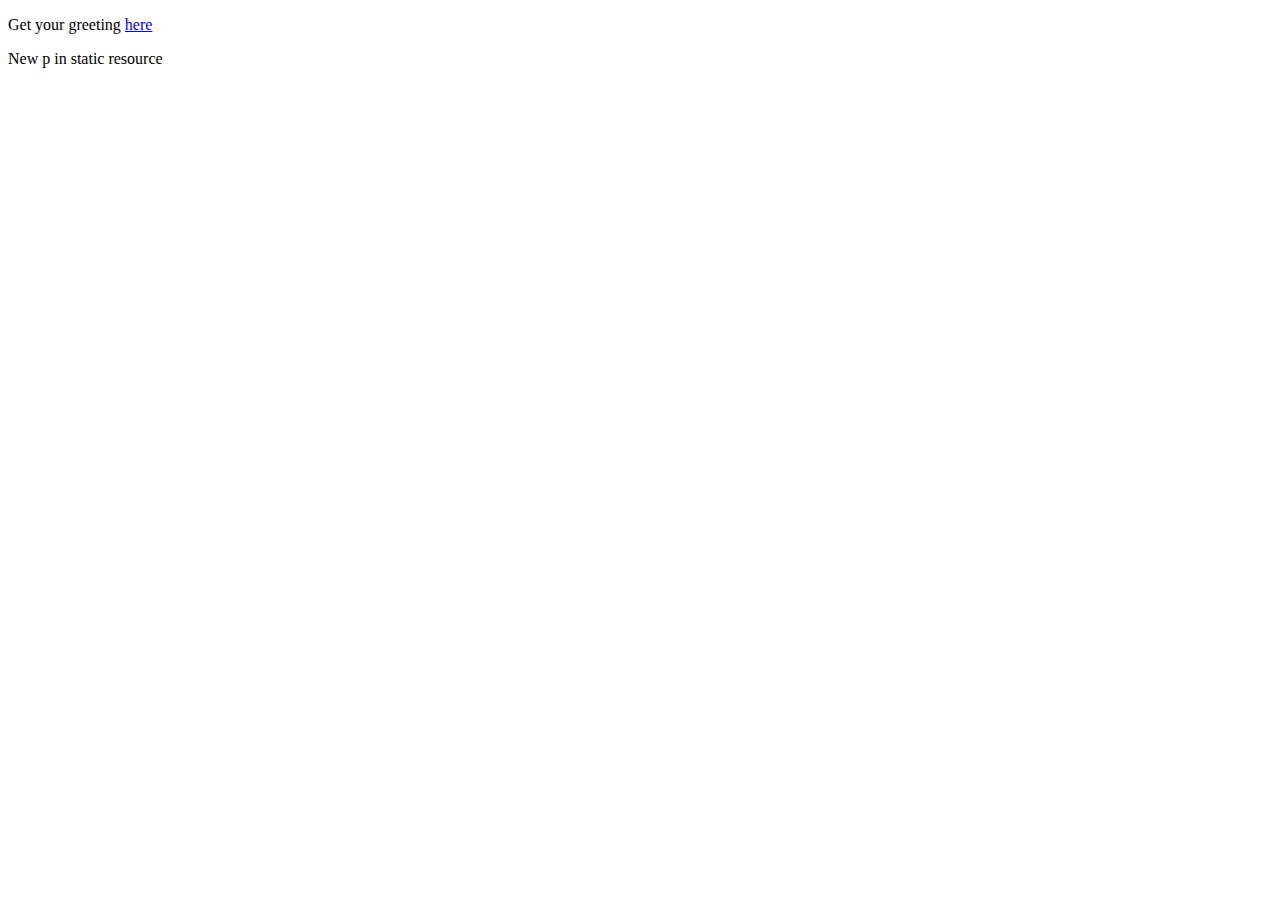
<file: src/main/resources/static/index.html>
<!DOCTYPE HTML>
<html>
<head>
    <title>Getting Started: Serving Web Content</title>
    <meta http-equiv="Content-Type" content="text/html; charset=UTF-8" />
</head>
<body>
<p>Get your greeting <a href="/hello">here</a></p>
<p>New p in static resource</p>
</body>
</html>
</file>
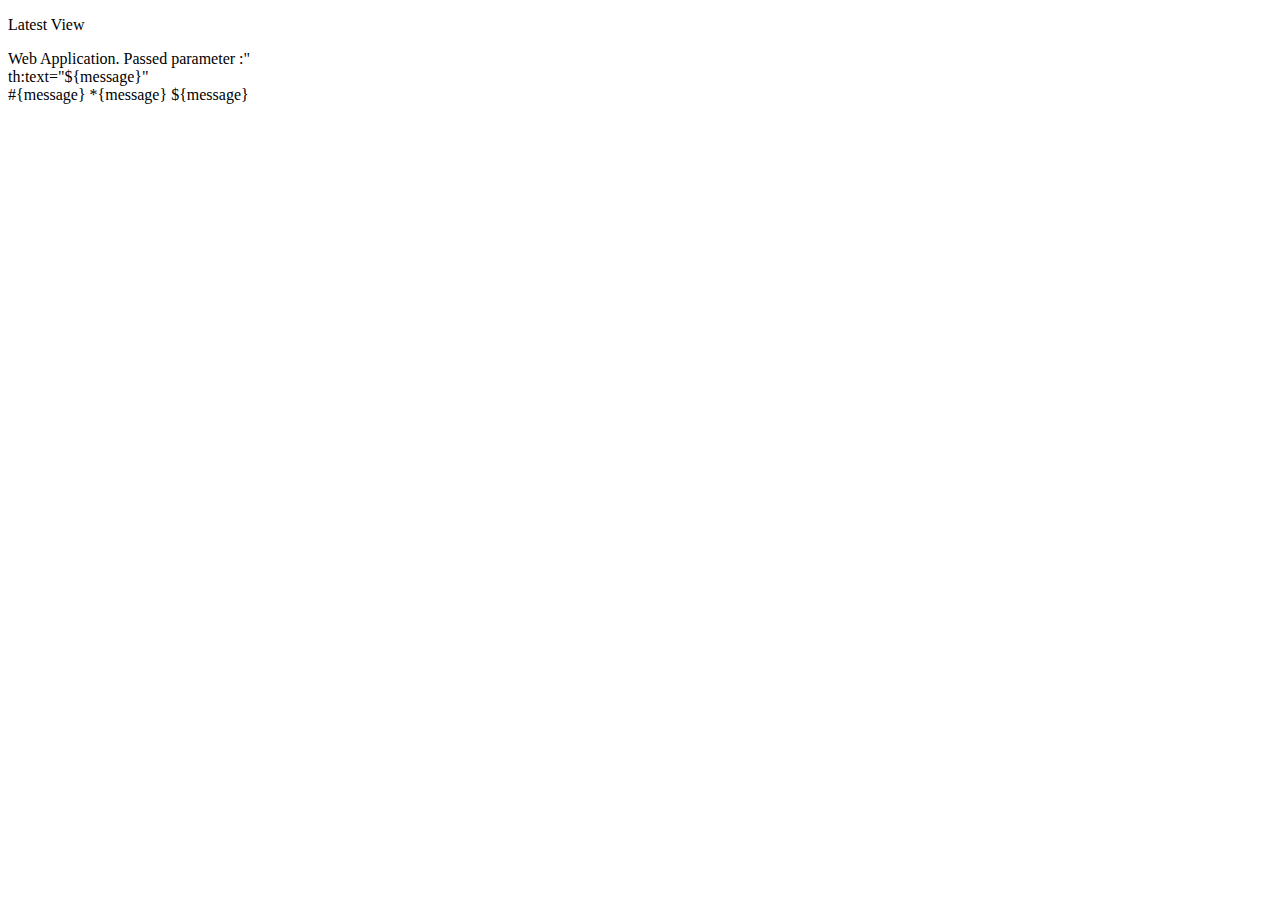
<file: src/main/resources/templates/latesto.html>
<!DOCTYPE html>
<html xmlns:th="http://www.thymeleaf.org">
<html lang="en">
<head>
    <meta charset="UTF-8">
    <title>Title</title>
</head>
<body>
    <p>Latest View</p>
    <div  th:text="${message}">Web Application. Passed parameter :"</div>
    <div  >th:text="${message}"</div>
    #{message}
    *{message}
    ${message}
</body>
</html>
</file>
